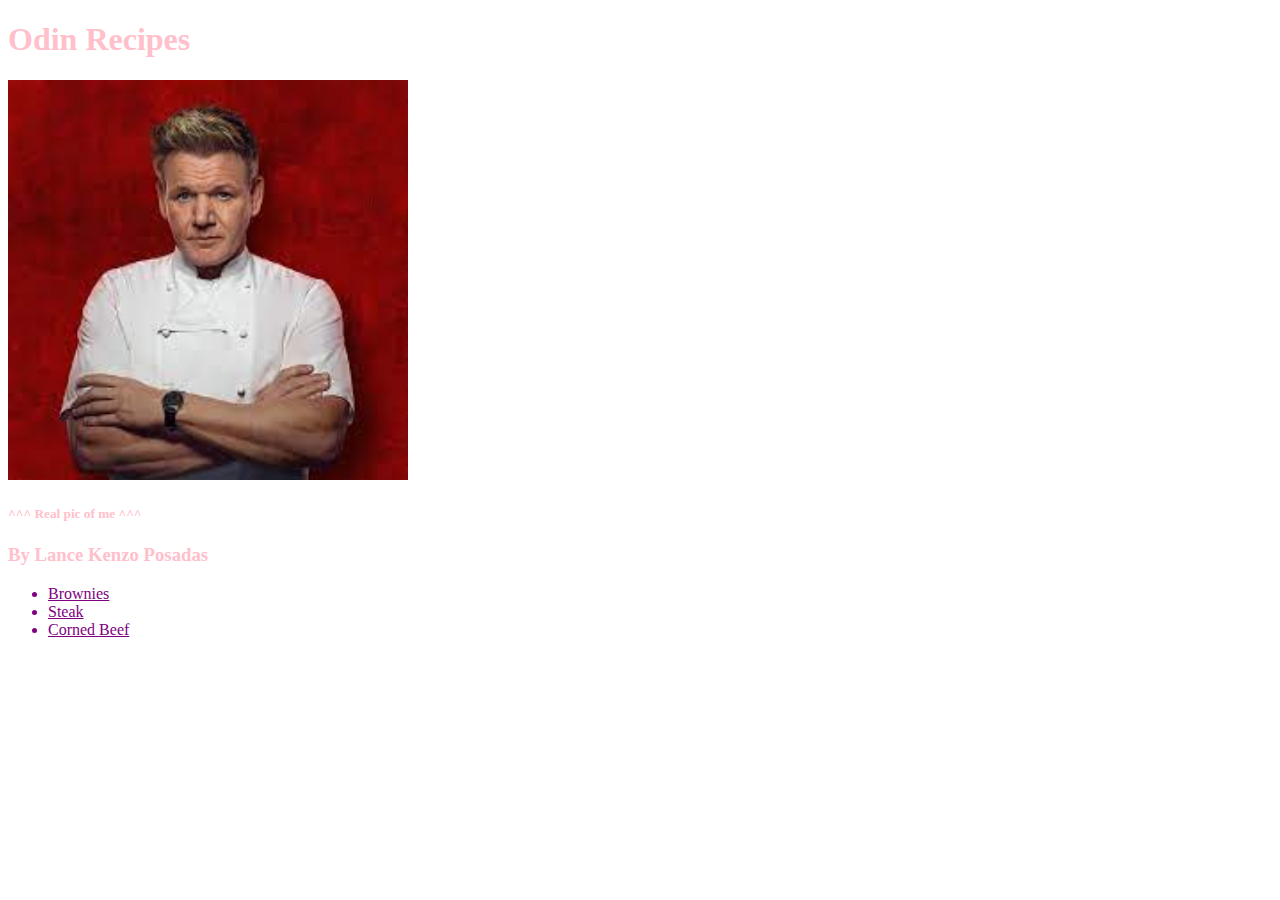
<file: index.html>
<!DOCTYPE html>
<html lang=""en> 
    <head>
        <meta charset="utf-8">
        <title>Homepage</title>
        <link rel="stylesheet" href="styles.css" />
    </head>
    <body> 
        <h1 class="title">Odin Recipes</h1>
        <img id="gordon-pic" src="./img/Gordon-Ramsay.jpeg" alt="Real pic of me"> 
        <h5 class="title">^^^ Real pic of me ^^^</h5>
        <h3 class="title">By Lance Kenzo Posadas</h3>
        <ul>
            <li><a href="./recipes/brownies.html" target="_blank" rel="noopener noreferrer" >Brownies</a></li>
            <li><a href="./recipes/steak.html" target="_blank" rel="noopener noreferrer" >Steak</a></li>
            <li><a href="./recipes/corned-beef.html" target="_blank" rel="noopener noreferrer" >Corned Beef</a></li>
        </ul> 
    </body>
</html>

<!-- This is how you write comments don't forget dumbass -->
</file>
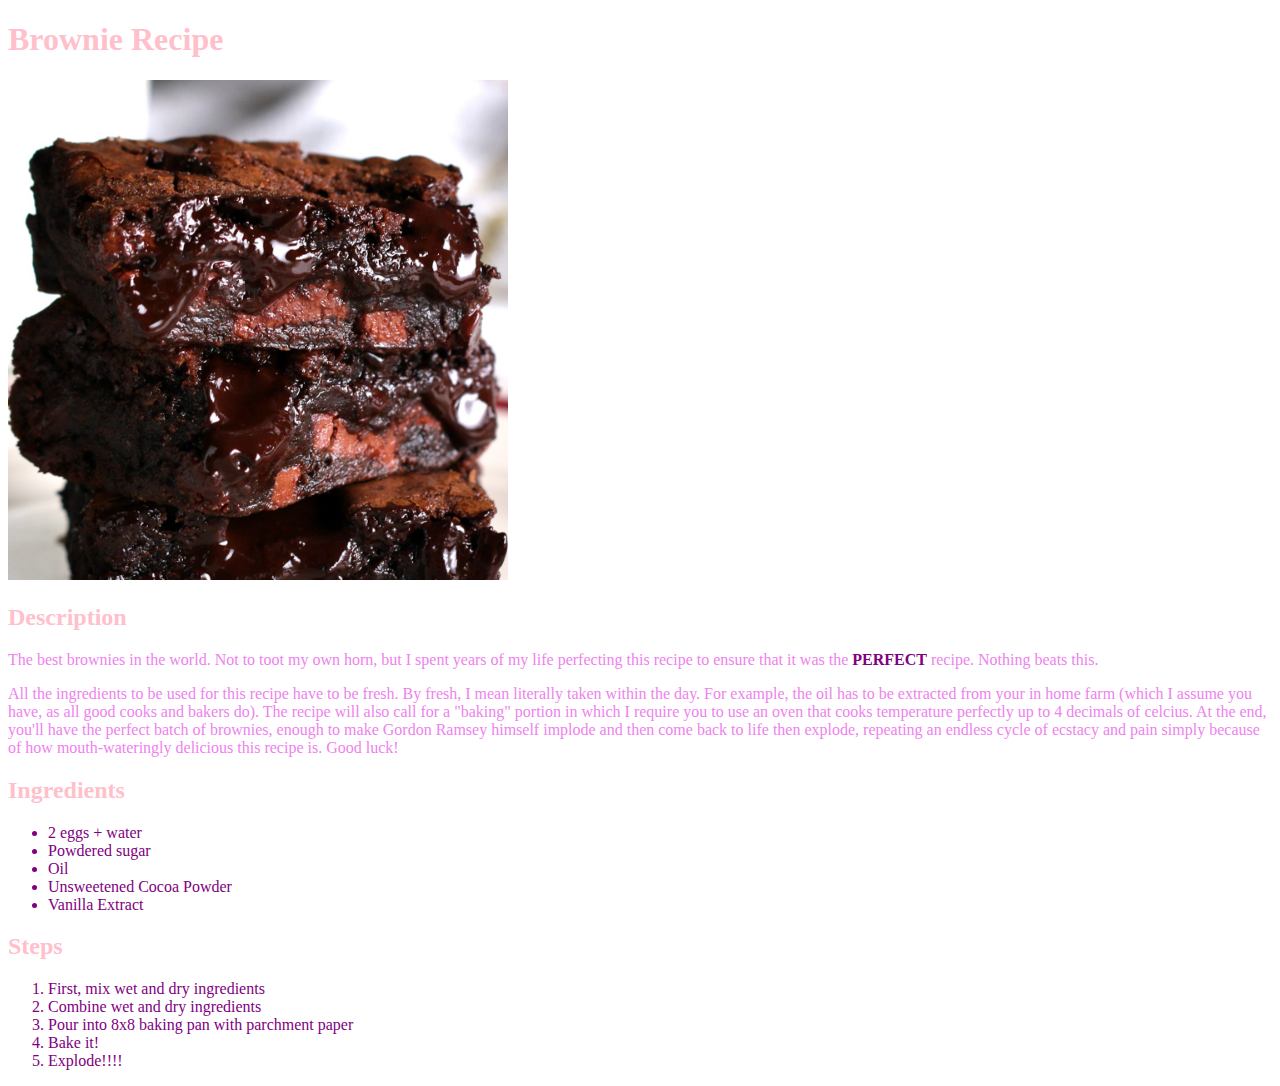
<file: recipes/brownies.html>
<!DOCTYPE html>
<html lang="en">
<head>
    <meta charset="UTF-8">
    <title>Brownie Recipe</title>
    <link rel="stylesheet" href="../styles.css" />
</head>
<body>
    <h1 class="title brownie-title">Brownie Recipe</h1>
    <img  id="brownie-pic" src="../img/brownies.jpg" alt="brownies" width="310" height="310"> 
    <h2 class="title">Description</h2>
    <p>The best brownies in the world. Not to toot my own horn, but I spent years of my life 
        perfecting this recipe to ensure that it was the <strong>PERFECT</strong> recipe. Nothing beats this.
    </p>
    <p> 
        All the ingredients to be used for this recipe have to be fresh. By fresh, I mean literally taken within
        the day. For example, the oil has to be extracted from your in home farm (which I assume you have, as all
        good cooks and bakers do). The recipe will also call for a "baking" portion in which I require you to use
        an oven that cooks temperature perfectly up to 4 decimals of celcius. At the end, you'll have the perfect
        batch of brownies, enough to make Gordon Ramsey himself implode and then come back to life then explode,
        repeating an endless cycle of ecstacy and pain simply because of how mouth-wateringly delicious this
        recipe is. Good luck!
    </p>
    <h2 class="title">Ingredients</h2>
    <ul>
        <li>2 eggs + water</li>
        <li>Powdered sugar</li>
        <li>Oil</li>
        <li>Unsweetened Cocoa Powder</li>
        <li>Vanilla Extract</li>
    </ul>
    <h2 class="title">Steps</h2>
    <ol>
        <li>First, mix wet and dry ingredients</li>
        <li>Combine wet and dry ingredients</li>
        <li>Pour into 8x8 baking pan with parchment paper</li>
        <li>Bake it!</li>
        <li>Explode!!!!</li>
    </ol>
</body>
</html>
</file>
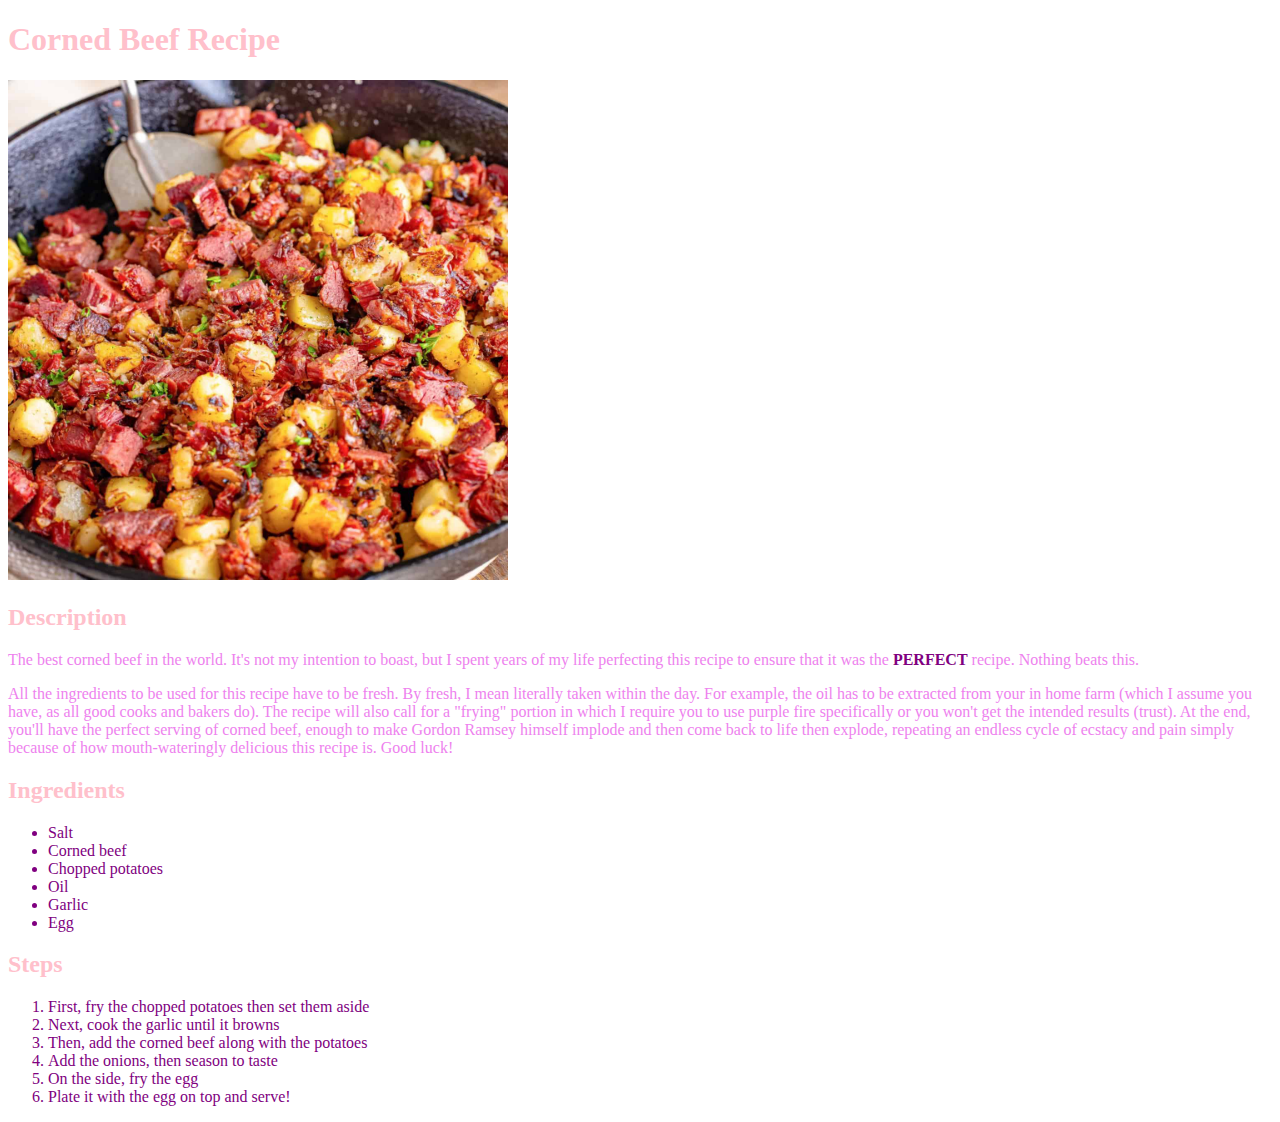
<file: recipes/corned-beef.html>
<!DOCTYPE html>
<html lang="en">
<head>
    <meta charset="UTF-8">
    <title>Corned Beef Recipe</title>
    <link rel="stylesheet" href="../styles.css" />
</head>
<body>
    <h1 class="title corned-beef-title">Corned Beef Recipe</h1>
    <img id="corned-beef-pic" src="../img/corned-beef.jpg" alt="corned beef" width="310" height="310"> 
    <h2 class="title">Description</h2>
    <p>The best corned beef in the world. It's not my intention to boast, but I spent years of my life 
        perfecting this recipe to ensure that it was the <strong>PERFECT</strong> recipe. Nothing beats this.
    </p>
    <p> 
        All the ingredients to be used for this recipe have to be fresh. By fresh, I mean literally taken within
        the day. For example, the oil has to be extracted from your in home farm (which I assume you have, as all
        good cooks and bakers do). The recipe will also call for a "frying" portion in which I require you to use
        purple fire specifically or you won't get the intended results (trust). At the end, you'll have the perfect
        serving of corned beef, enough to make Gordon Ramsey himself implode and then come back to life then explode,
        repeating an endless cycle of ecstacy and pain simply because of how mouth-wateringly delicious this
        recipe is. Good luck!
    </p>
    <h2 class="title">Ingredients</h2>
    <ul>
        <li>Salt</li>
        <li>Corned beef</li>
        <li>Chopped potatoes</li>
        <li>Oil</li>
        <li>Garlic</li>
        <li>Egg</li>
    </ul>
    <h2 class="title">Steps</h2>
    <ol>
        <li>First, fry the chopped potatoes then set them aside</li>
        <li>Next, cook the garlic until it browns</li>
        <li>Then, add the corned beef along with the potatoes </li>
        <li>Add the onions, then season to taste</li>
        <li>On the side, fry the egg</li>
        <li>Plate it with the egg on top and serve!</li>
    </ol>
</body>
</html>
</file>
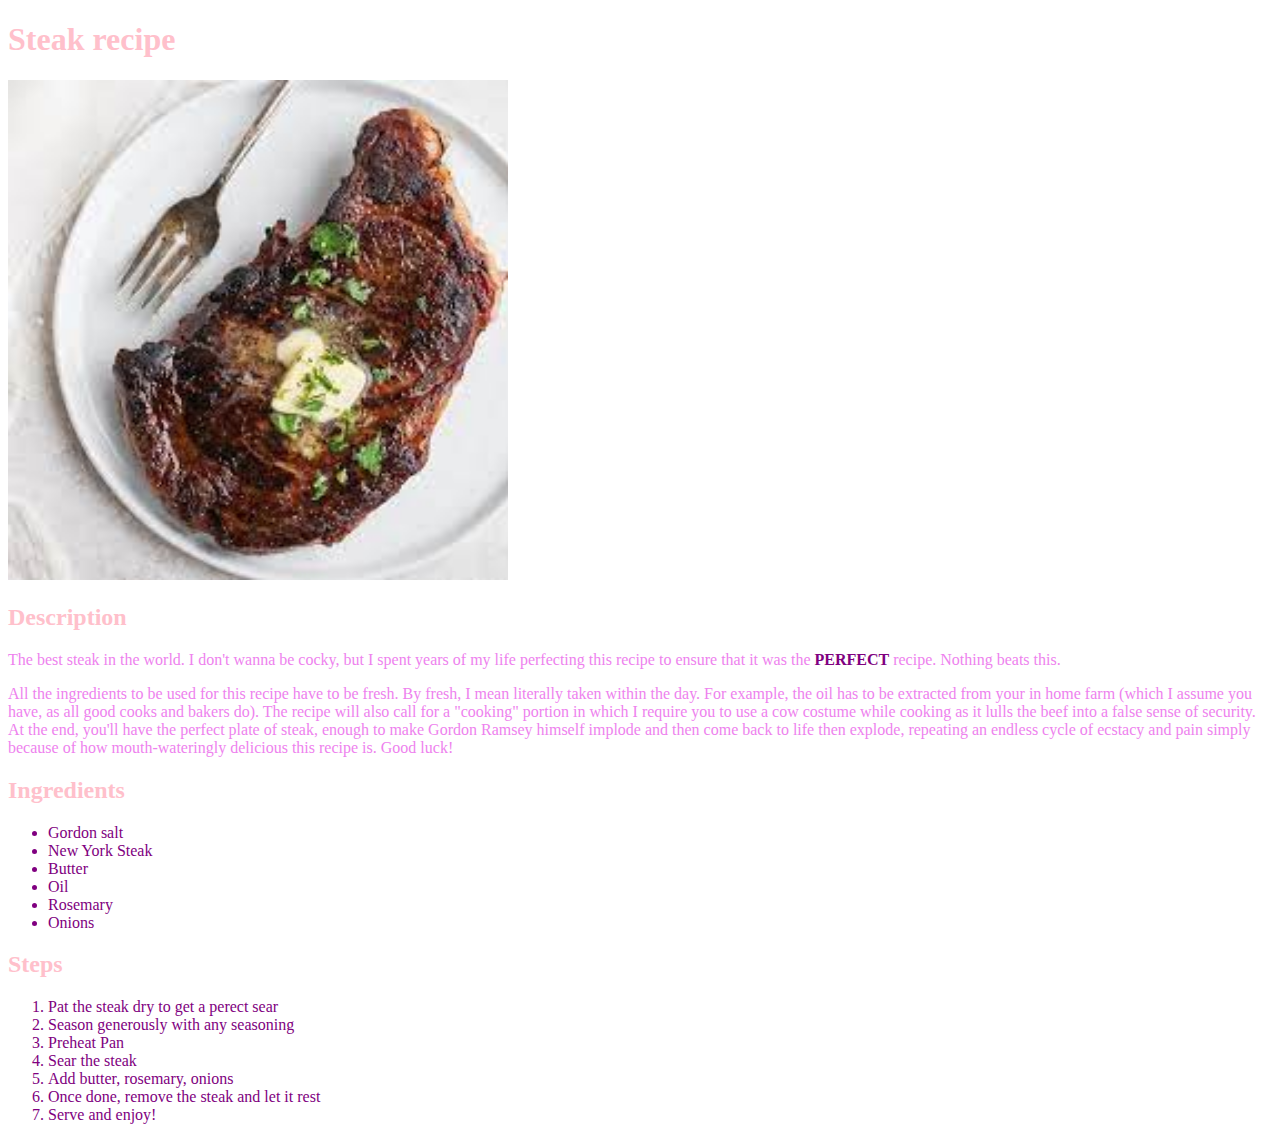
<file: recipes/steak.html>
<!DOCTYPE html>
<html lang="en">
<head>
    <meta charset="UTF-8">
    <title>Steak Recipe</title>
    <link rel="stylesheet" href="../styles.css" />
</head>
<body>
    <h1 class="title steak-title">Steak recipe</h1>
    <img id="steak-pic" src="../img/steak.jpeg" alt="steak" width="310" height="310">
    <h2 class="title">Description</h2>
    <p>The best steak in the world. I don't wanna be cocky, but I spent years of my life 
        perfecting this recipe to ensure that it was the <strong>PERFECT</strong> recipe. Nothing beats this.
    </p>
    <p> 
        All the ingredients to be used for this recipe have to be fresh. By fresh, I mean literally taken within
        the day. For example, the oil has to be extracted from your in home farm (which I assume you have, as all
        good cooks and bakers do). The recipe will also call for a "cooking" portion in which I require you to use
        a cow costume while cooking as it lulls the beef into a false sense of security. At the end, you'll have the 
        perfect plate of steak, enough to make Gordon Ramsey himself implode and then come back to life then explode,
        repeating an endless cycle of ecstacy and pain simply because of how mouth-wateringly delicious this
        recipe is. Good luck!
    </p>
    <h2 class="title">Ingredients</h2>
    <ul>
        <li>Gordon salt</li>
        <li>New York Steak</li>
        <li>Butter</li>
        <li>Oil</li>
        <li>Rosemary</li>
        <li>Onions</li>
    </ul>
    <h2 class="title">Steps</h2>
    <ol>
        <li>Pat the steak dry to get a perect sear</li>
        <li>Season generously with any seasoning</li>
        <li>Preheat Pan</li>
        <li>Sear the steak</li>
        <li>Add butter, rosemary, onions</li>
        <li>Once done, remove the steak and let it rest</li>
        <li>Serve and enjoy!</li>
    </ol>
</body>
</html>
</file>
<file: styles.css>
/* Writing comments is different in CSS u absolute freak of nature */

* {
    color: purple;
    font: sans-serif;
}

.title {
    color: pink;
}

p {
    color: violet;
}

img {
    width: 400px;
    height: 400px;
}

#brownie-pic, 
#corned-beef-pic, 
#steak-pic {
    width: 500px;
    height: auto;
}
</file>
